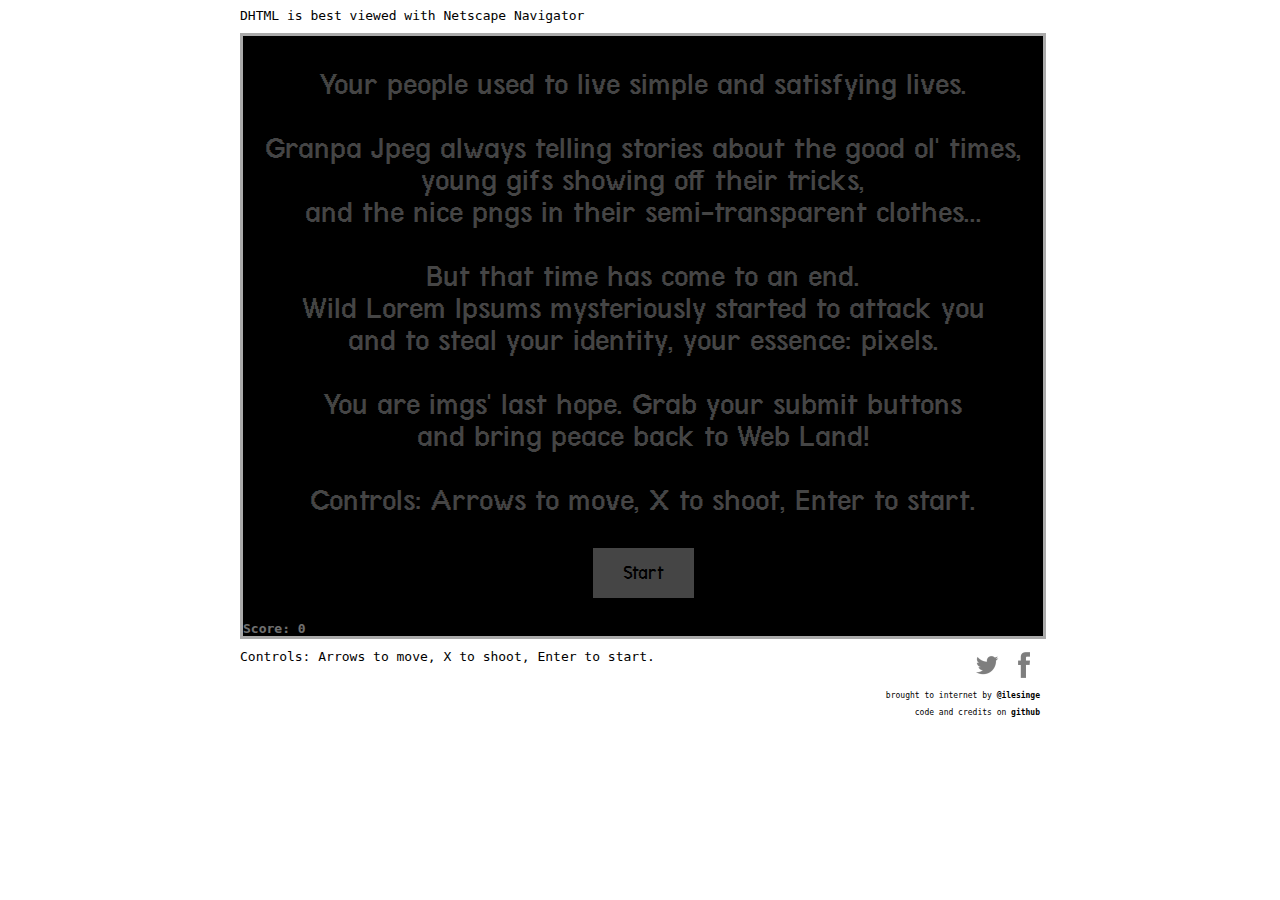
<file: index.html>
<html>
    <head>
        <meta charset="utf-8">
        <title>The Lost Image</title>
        <link rel="shortcut icon" type="image/gif" href="favicon.ico" />
        <meta property="og:title" content="The Lost Image" />
        <meta property="og:type" content="game" />
        <meta property="og:url" content="http://lorem.ndre.gr" />
        <meta property="og:description" content="Free the &lt;img&gt; people from the wild Lorem Ipsums that mysteriously started to attack you and to steal your pixels. Grab your &lt;submit&gt; buttons and bring peace back to Web Land!" />
        <meta property="og:image" content="http://lorem.ndre.gr/lorem_screen.png" />
        <meta name="twitter:card" content="summary">
        <meta name="twitter:title" content="The Lost Image">
        <meta name="twitter:description" content="Free the img people from the wild Lorem Ipsums that mysteriously started to attack you and to steal your pixels. Grab your submit buttons and bring peace back to Web Land!">
        <meta name="twitter:image" content="http://lorem.ndre.gr/lorem_screen.png">
        <meta name="twitter:creator" content="@ilesinge">
        <style>
            iframe {
                display: block;
                margin: 10px auto;
                border: 3px solid #AAA;
            }
            #container {
                width: 800px;
                margin: 0 auto;
                font-family: monospace;
            }
            #social {
                float: right;
                text-align: right;
                font-size: 8px;
            }
            #social a {
                color: black;
                font-weight: bold;
                text-decoration: none;
            }
            #social a.share {
                opacity: 0.5;
                transition: opacity 0.3s;
            }
            #social a.share:hover {
                opacity: 1;
                transition: opacity 0.3s;
            }
        </style>
    </head>
    <body>
        <div id="container">
            DHTML is best viewed with Netscape Navigator
            <iframe id="frame" src="lorem.html?v=2" width="800" height="600"></iframe>
            <div id="social">
                <a class="share" onclick="window.open(this.href,'','width=450,height=400'); return false;" href="https://twitter.com/share?url=http%3A%2F%2Florem.ndre.gr&text=Free+the+<img>+people+from+the+wild+Lorem+Ipsums!&via=ilesinge&related=ilesinge&hashtags=loremipsum,game"><img src="twitter.png" /></a>
                <a class="share" onclick="window.open(this.href,'','width=450,height=400'); return false;" href="https://www.facebook.com/sharer/sharer.php?u=lorem.ndre.gr"><img src="facebook.png"/></a>
                
                <p>
                    brought to internet by <a href="https://www.twitter.com/ilesinge">@ilesinge</a>
                </p>
                <p>
                    code and credits on <a href="https://github.com/ilesinge/TheLostImage">github</a>
                </p>
            </div>
            Controls: Arrows to move, X to shoot, Enter to start.
        </div>
        <script>
            document.getElementsByTagName("iframe")[0].focus();
            document.getElementsByTagName("iframe")[0].contentWindow.document.body.focus();
        </script>
        <script>
          (function(i,s,o,g,r,a,m){i['GoogleAnalyticsObject']=r;i[r]=i[r]||function(){
          (i[r].q=i[r].q||[]).push(arguments)},i[r].l=1*new Date();a=s.createElement(o),
          m=s.getElementsByTagName(o)[0];a.async=1;a.src=g;m.parentNode.insertBefore(a,m)
          })(window,document,'script','//www.google-analytics.com/analytics.js','ga');

          ga('create', 'UA-48382037-2', 'ndre.gr');
          ga('send', 'pageview');
        </script>
    </body>
</html>
</file>
